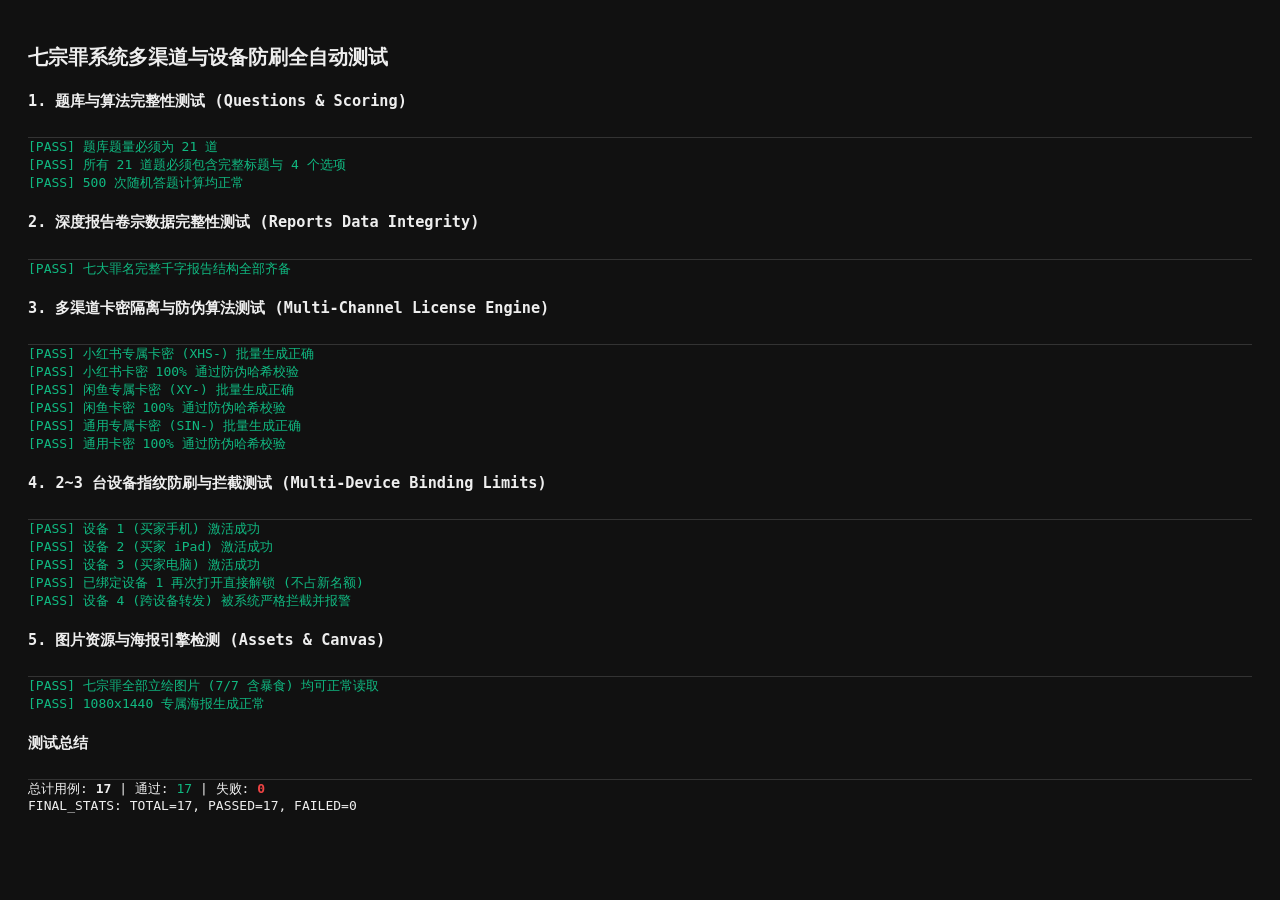
<file: sin/test_runner.html>
<!DOCTYPE html>
<html lang="zh-CN">
<head>
    <meta charset="UTF-8">
    <title>七宗罪系统全功能与安全性自动化测试套件</title>
    <style>
        body { font-family: monospace; background: #111; color: #eee; padding: 20px; }
        .pass { color: #10b981; }
        .fail { color: #ef4444; font-weight: bold; }
        .warn { color: #f59e0b; }
        .section { margin-top: 20px; border-bottom: 1px solid #333; padding-bottom: 10px; }
        pre { background: #1e1e1e; padding: 10px; border-radius: 6px; }
    </style>
</head>
<body>
    <h2>七宗罪系统多渠道与设备防刷全自动测试</h2>
    <div id="test-output"></div>

    <script src="assets/js/questions.js"></script>
    <script src="assets/js/reports.js"></script>
    <script src="assets/js/license.js"></script>
    <script src="assets/js/poster.js"></script>

    <script>
        const out = document.getElementById('test-output');
        function log(msg, cls = '') {
            const div = document.createElement('div');
            div.className = cls;
            div.innerHTML = msg;
            out.appendChild(div);
        }

        const stats = { total: 0, passed: 0, failed: 0 };
        function assert(cond, name, details = '') {
            stats.total++;
            if (cond) {
                stats.passed++;
                log(`[PASS] ${name}`, 'pass');
            } else {
                stats.failed++;
                log(`[FAIL] ${name} ${details}`, 'fail');
            }
        }

        async function runTests() {
            log('<h3>1. 题库与算法完整性测试 (Questions & Scoring)</h3>', 'section');
            assert(Array.isArray(QUESTIONS) && QUESTIONS.length === 21, '题库题量必须为 21 道', `当前: ${QUESTIONS?.length}`);
            
            let optionsValid = true;
            QUESTIONS.forEach((q, idx) => {
                if (!q.title || !Array.isArray(q.options) || q.options.length !== 4) {
                    optionsValid = false;
                }
            });
            assert(optionsValid, '所有 21 道题必须包含完整标题与 4 个选项');

            // 500 次随机答题
            let calcSuccess = true;
            for (let i = 0; i < 500; i++) {
                const ans = QUESTIONS.map(q => Math.floor(Math.random() * q.options.length));
                const res = calculateSinResults(ans);
                if (!res || !res.dominant || !res.dominant.id || !res.ranking || res.ranking.length !== 7) {
                    calcSuccess = false;
                }
            }
            assert(calcSuccess, '500 次随机答题计算均正常');

            log('<h3>2. 深度报告卷宗数据完整性测试 (Reports Data Integrity)</h3>', 'section');
            const sins = ['pride', 'greed', 'lust', 'envy', 'wrath', 'gluttony', 'sloth'];
            let allReportsValid = true;
            sins.forEach(sin => {
                const r = REPORTS_DATA[sin];
                if (!r || !r.id || !r.name || !r.coreMotto || !r.coreAnalysis || !r.behaviorTraits || !r.triggerPoints || !r.lightGift || !r.soulChemistry || !r.healingAdvice) {
                    allReportsValid = false;
                }
            });
            assert(allReportsValid, '七大罪名完整千字报告结构全部齐备');

            log('<h3>3. 多渠道卡密隔离与防伪算法测试 (Multi-Channel License Engine)</h3>', 'section');
            // 生成小红书渠道
            const xhsKeys = generateBatchKeys(50, 'XHS');
            assert(xhsKeys.length === 50 && xhsKeys.every(k => k.startsWith('XHS-')), '小红书专属卡密 (XHS-) 批量生成正确');
            assert(xhsKeys.every(k => validateAlgorithmKey(k)), '小红书卡密 100% 通过防伪哈希校验');

            // 生成闲鱼渠道
            const xyKeys = generateBatchKeys(50, 'XY');
            assert(xyKeys.length === 50 && xyKeys.every(k => k.startsWith('XY-')), '闲鱼专属卡密 (XY-) 批量生成正确');
            assert(xyKeys.every(k => validateAlgorithmKey(k)), '闲鱼卡密 100% 通过防伪哈希校验');

            // 生成通用渠道
            const sinKeys = generateBatchKeys(50, 'SIN');
            assert(sinKeys.length === 50 && sinKeys.every(k => k.startsWith('SIN-')), '通用专属卡密 (SIN-) 批量生成正确');
            assert(sinKeys.every(k => validateAlgorithmKey(k)), '通用卡密 100% 通过防伪哈希校验');

            log('<h3>4. 2~3 台设备指纹防刷与拦截测试 (Multi-Device Binding Limits)</h3>', 'section');
            // 测试单卡密 3 台设备限制
            const testKey = generateSingleKey('XY');
            const pool = getGeneratedKeysPool();
            pool[testKey] = {
                key: testKey,
                channel: 'XY',
                createdAt: new Date().toISOString(),
                used: false,
                boundDevices: []
            };
            localStorage.setItem(USED_KEYS_STORAGE_KEY, JSON.stringify(pool));

            // 设备 1 核销
            localStorage.setItem(DEVICE_ID_KEY, 'DEV_PHONE_01');
            const v1 = await verifyLicenseKey(testKey);
            assert(v1.success, '设备 1 (买家手机) 激活成功');

            // 设备 2 核销
            localStorage.setItem(DEVICE_ID_KEY, 'DEV_IPAD_02');
            const v2 = await verifyLicenseKey(testKey);
            assert(v2.success, '设备 2 (买家 iPad) 激活成功');

            // 设备 3 核销
            localStorage.setItem(DEVICE_ID_KEY, 'DEV_PC_03');
            const v3 = await verifyLicenseKey(testKey);
            assert(v3.success, '设备 3 (买家电脑) 激活成功');

            // 设备 1 再次打开（无感直通）
            localStorage.setItem(DEVICE_ID_KEY, 'DEV_PHONE_01');
            const v1_again = await verifyLicenseKey(testKey);
            assert(v1_again.success, '已绑定设备 1 再次打开直接解锁 (不占新名额)');

            // 设备 4 尝试使用 (群友/朋友白嫖) -> 必须被严格拦截！
            localStorage.setItem(DEVICE_ID_KEY, 'DEV_FRIEND_04');
            const v4 = await verifyLicenseKey(testKey);
            assert(!v4.success && v4.message.includes('上限'), '设备 4 (跨设备转发) 被系统严格拦截并报警', `原因: ${v4.message}`);

            log('<h3>5. 图片资源与海报引擎检测 (Assets & Canvas)</h3>', 'section');
            let imgTestsPass = true;
            for (const sin of sins) {
                const ok = await new Promise((resolve) => {
                    const img = new Image();
                    img.onload = () => resolve(true);
                    img.onerror = () => resolve(false);
                    img.src = `assets/images/characters/${sin}.jpg`;
                });
                if (!ok) imgTestsPass = false;
            }
            assert(imgTestsPass, '七宗罪全部立绘图片 (7/7 含暴食) 均可正常读取');

            const dummyResult = calculateSinResults(QUESTIONS.map(() => 0));
            const posterData = await generateSinPoster(dummyResult, '测试买家', 'avatar');
            assert(!!posterData && posterData.startsWith('data:image/png;base64,'), '1080x1440 专属海报生成正常');

            log('<h3>测试总结</h3>', 'section');
            log(`总计用例: <strong>${stats.total}</strong> | 通过: <span class="pass">${stats.passed}</span> | 失败: <span class="fail">${stats.failed}</span>`);
            
            const summaryDiv = document.createElement('div');
            summaryDiv.id = 'test-summary-final';
            summaryDiv.textContent = `FINAL_STATS: TOTAL=${stats.total}, PASSED=${stats.passed}, FAILED=${stats.failed}`;
            document.body.appendChild(summaryDiv);
        }

        runTests();
    </script>
</body>
</html>
</file>
